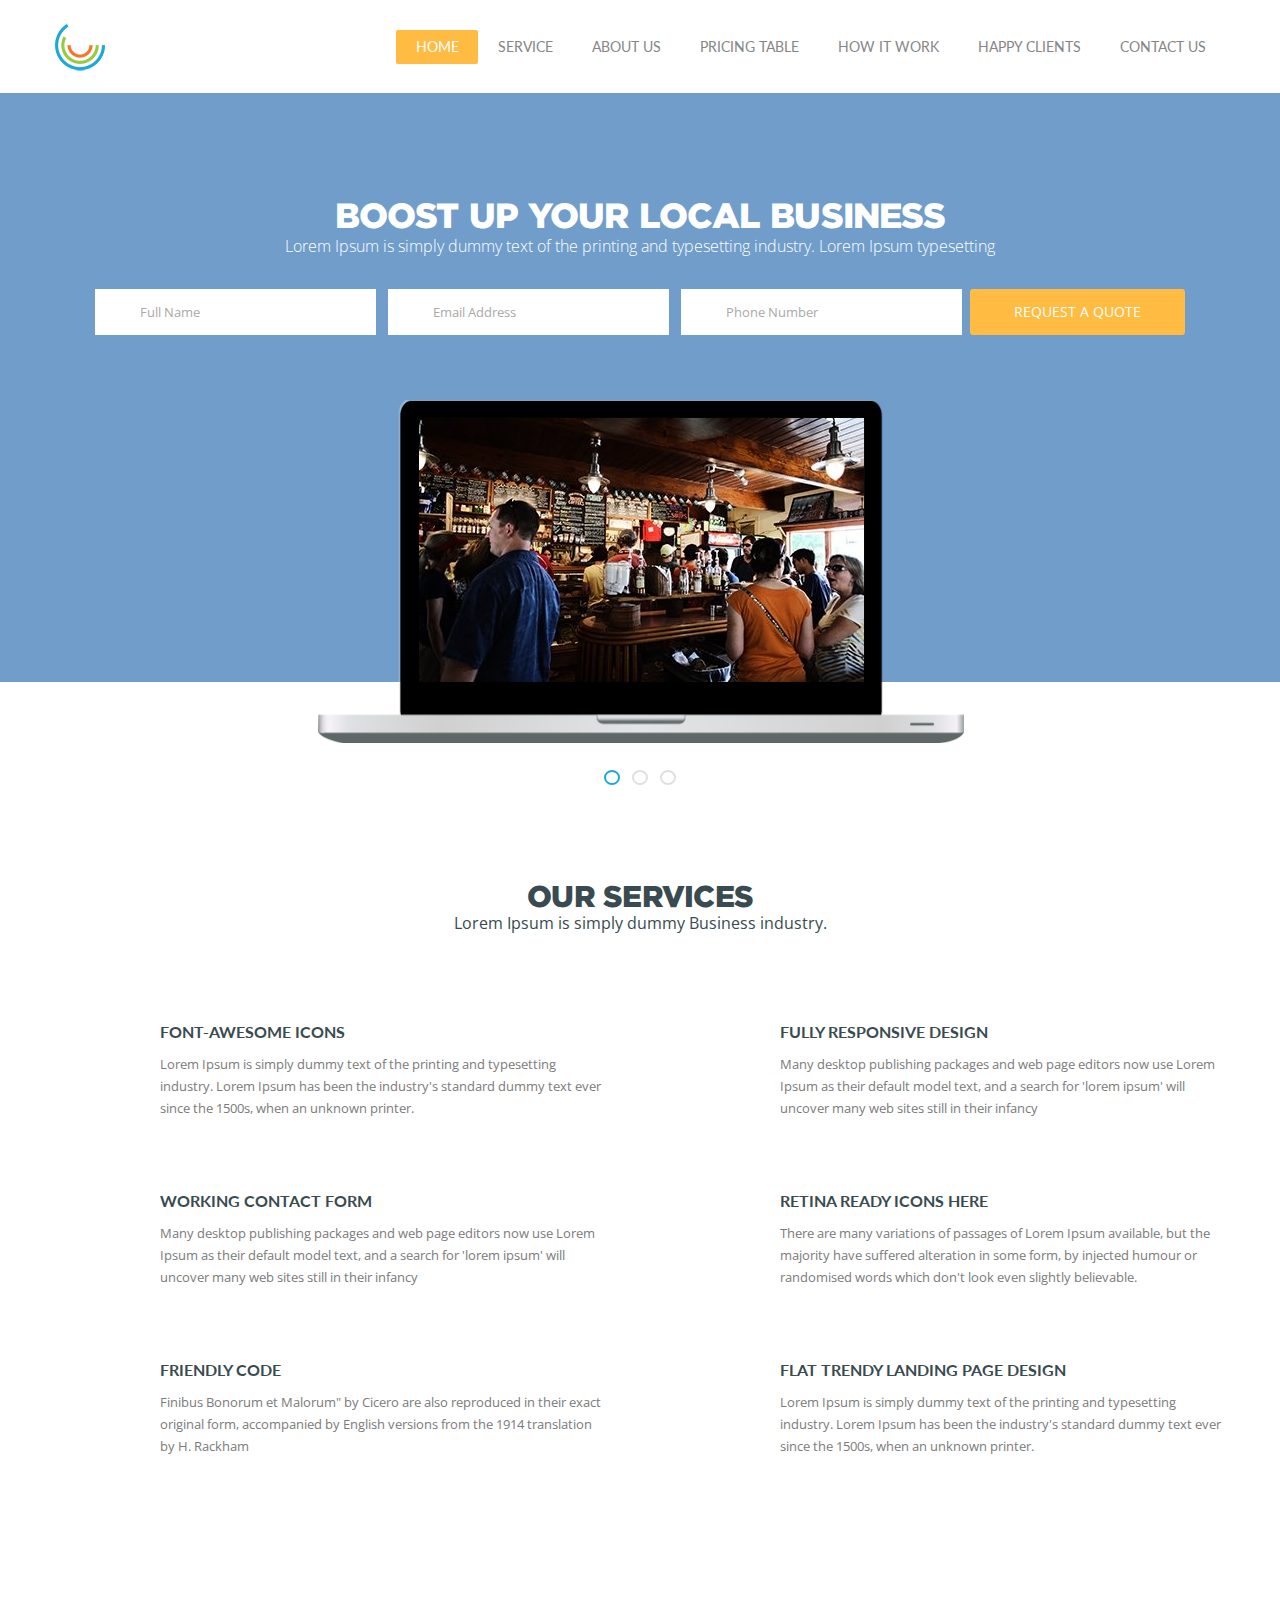
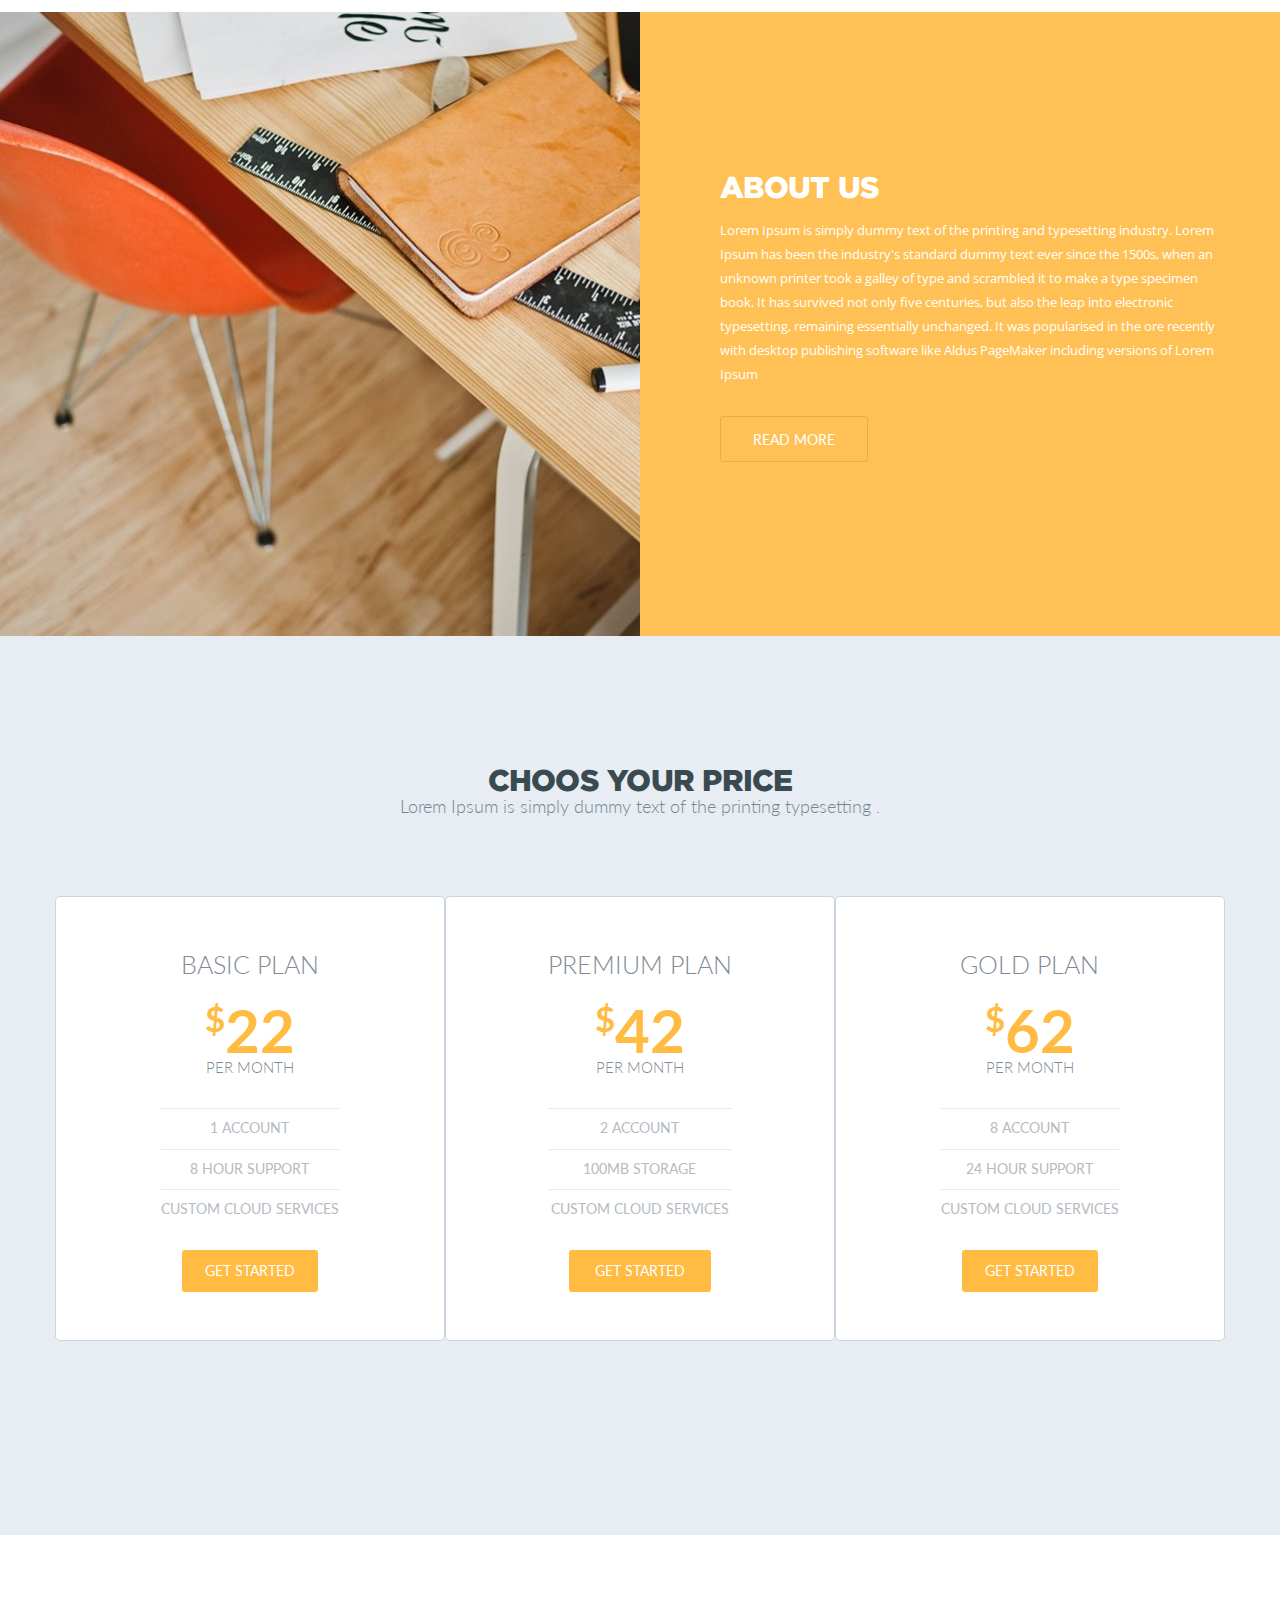
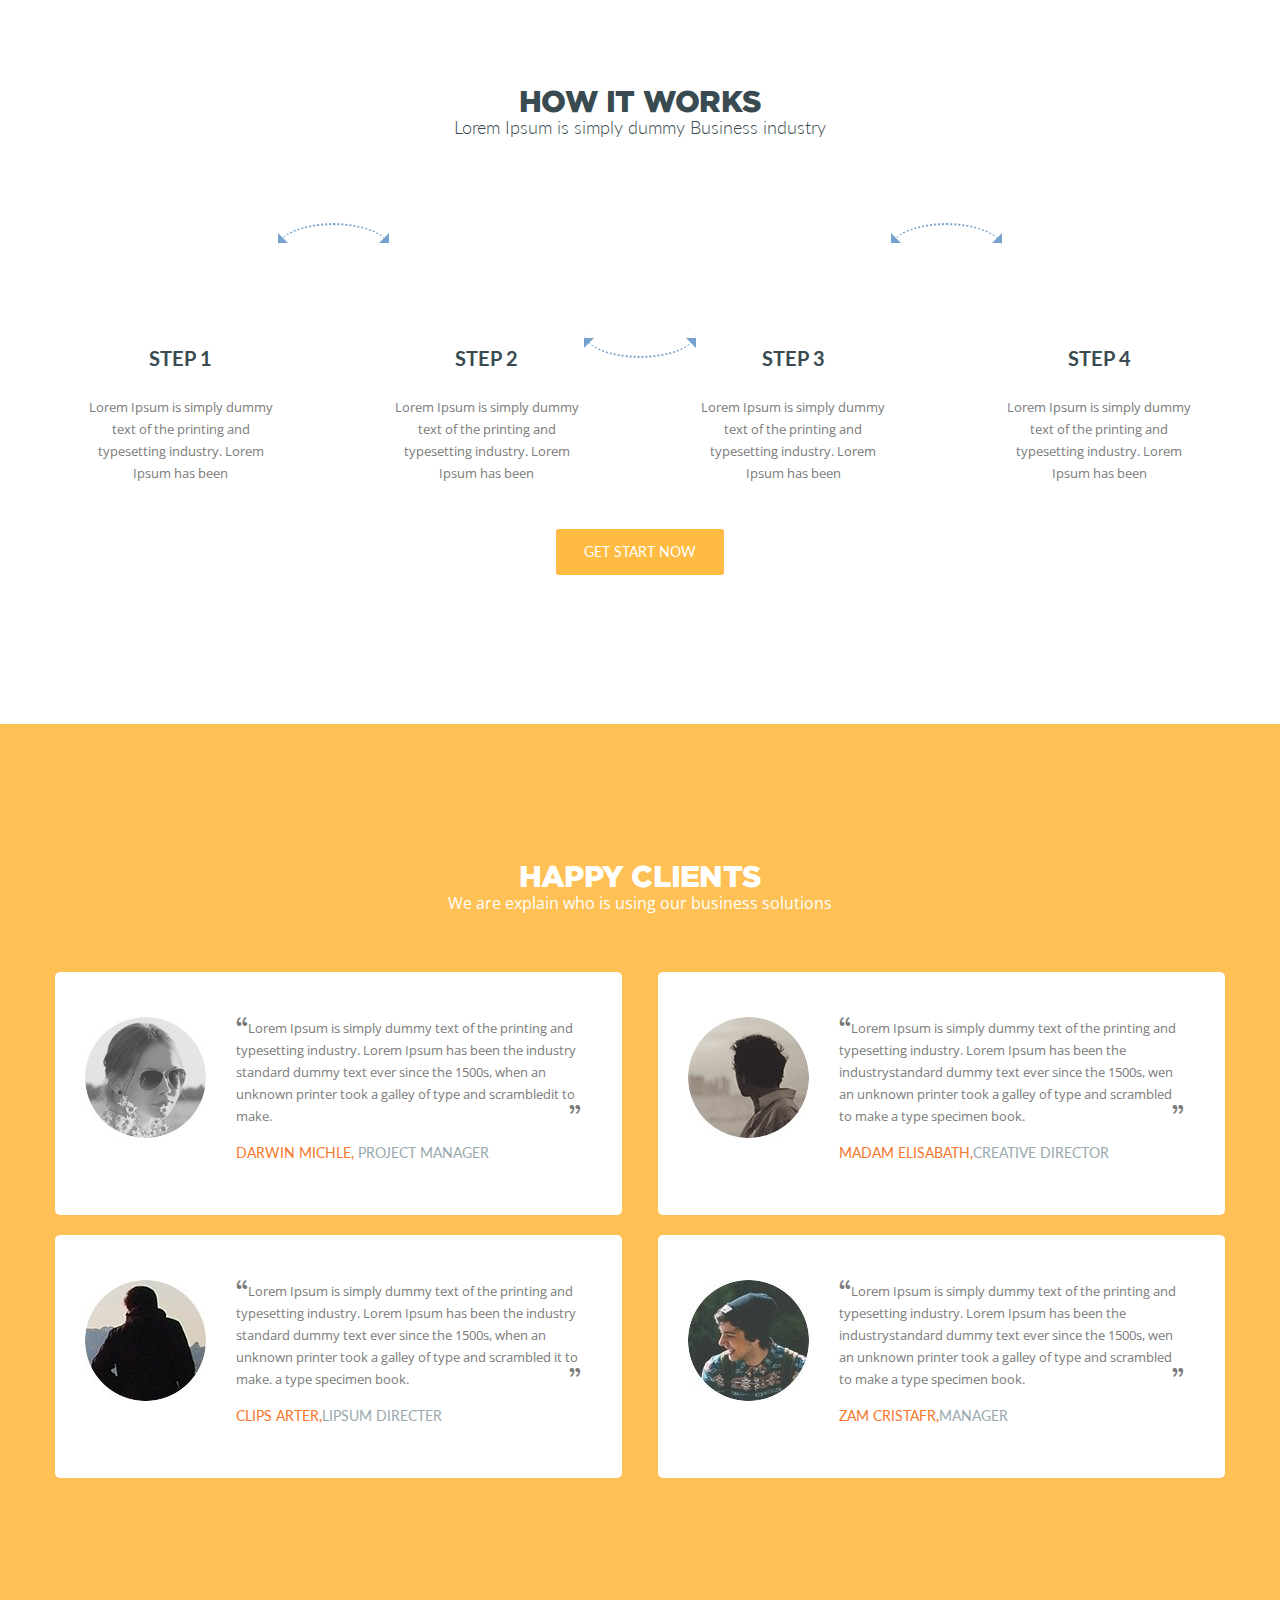
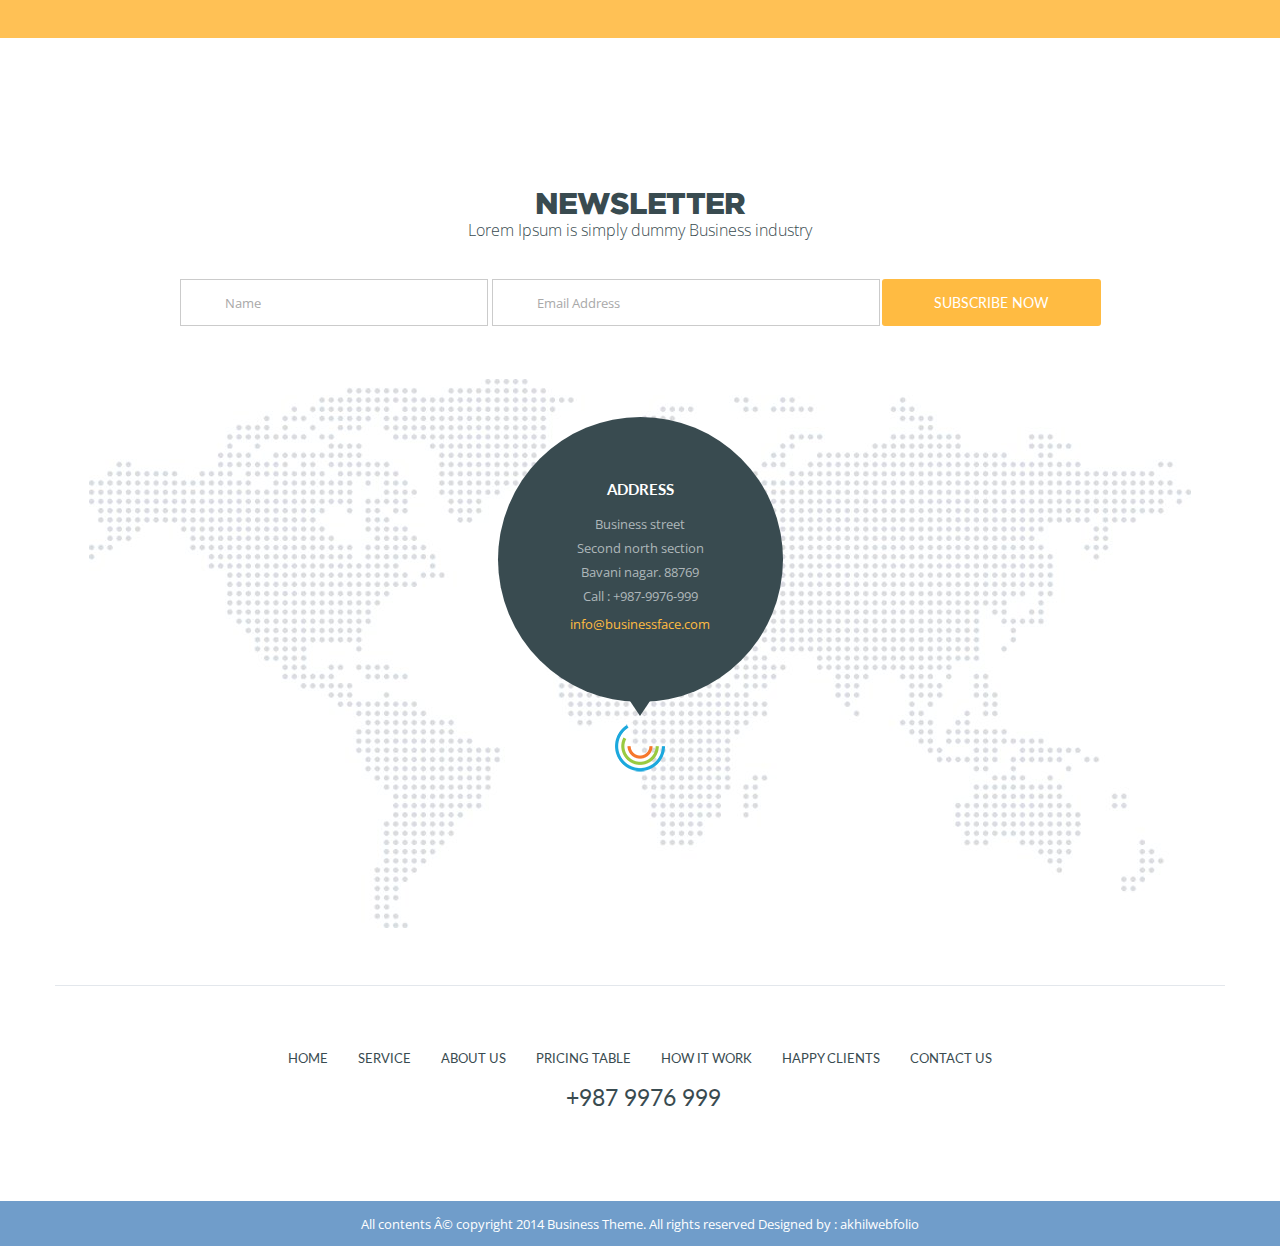
<file: index.html>
<!DOCTYPE html>
<html lang="en">
	<head>
		<title>Business Theme</title>
		<link rel="stylesheet" href="css/style.css">
		<link rel="stylesheet" href="https://use.fontawesome.com/releases/v5.15.3/css/all.css" integrity="sha384-SZXxX4whJ79/gErwcOYf+zWLeJdY/qpuqC4cAa9rOGUstPomtqpuNWT9wdPEn2fk" crossorigin="anonymous">
		<meta http equiv = "Content-type" content="text/html; charset=UTF-8"/>
		<meta name="viewport" content="width=device-width, initial-scale=1, shrink-to-fit=no">
	</head>
	<body>
		<div class="wrapper">
			<main class="page">
<header class="header">
	<div class="container">
		<div class="header__body">
			<div class="header__column">
				<a class="header__logo"><img src="img/icons/logo.png" alt=""></a>
			</div>
			<div class="header__column menu-header">
				<!-- preparation for a burger -->
				<div class="menu-header__burger header__burger"> 
					<span></span>
					<span></span>
					<span></span> 
				</div>
				<nav class="menu-header__menu">
					<ul class="menu-header__list">
						<li><a href="#" class="menu-header__link">Home</a></li>
						<li><a href="#" class="menu-header__link">Service</a></li>
						<li><a href="#" class="menu-header__link">About us</a></li>
						<li><a href="#" class="menu-header__link">Pricing Table</a></li>
						<li><a href="#" class="menu-header__link">How it work</a></li>
						<li><a href="#" class="menu-header__link">Happy Clients</a></li>
						<li><a href="#" class="menu-header__link">Contact Us</a></li>
					</ul>
				</nav>
				<div class="menu-header__background"></div>
			</div>
		</div>
	</div>
</header>				<div class="main-screen">
					<div class="container">
						<div class="main-screen__body">
							<div class="main-screen__title">
								<h1>
									<span>Boost up your Local business</span><br>Lorem Ipsum is simply dummy text of the printing and typesetting industry. Lorem Ipsum typesetting
								</h1>
							</div>
							<div class="main-screen__content">
								<form action="#" method="post">
									<div class="main-screen__inputs">
											<label class="main-screen__label">
												<i class="fas fa-user"></i>
												<input class="main-screen__input" type="text" name="name" value="" placeholder="Full Name">
											</label>
											<label class="main-screen__label">
												<i class="fas fa-envelope"></i>
												<input class="main-screen__input" type="text" name="email" value="" placeholder="Email Address">
											</label>
											<label class="main-screen__label">
												<i class="fas fa-phone-alt"></i>
												<input class="main-screen__input" type="tel" name="phone" value="" placeholder="Phone Number">
											</label>
									</div>
									<button type="submit" class="main-screen__btn btn">Request a quote</button>
								</form>
							</div>
							<div class="main-screen__laptop">
								<div class="main-screen__slider slider-main-screen">
									<div class="slider-main-screen__bg Sibg"><img data-lazy="img/main-screen__slides/01.jpg" alt=""></div>
									<div class="slider-main-screen__bg Sibg"><img data-lazy="img/main-screen__slides/02.jpg" alt=""></div>
									<div class="slider-main-screen__bg Sibg"><img data-lazy="img/main-screen__slides/03.jpg" alt=""></div>
								</div>
							</div>
							<div class="slider__circles"></div>
						</div>
					</div>	
				</div>
				<div class="content">
					<div class="services">
						<div class="container">
							<div class="services__header">
								<h2 class="services__title title">Our Services<br><span>Lorem Ipsum is simply dummy Business industry.</span></h2>
							</div>
							<div class="services__columns">
								<div class="services__column">
									<div class="item-services">
										<div class="item-services__icon">
											<i class="far fa-clock"></i>
										</div>
										<div class="item-services__body">
											<div class="item-services__title">Font-Awesome Icons</div>
											<div class="item-services__text">
												Lorem Ipsum is simply dummy text of the printing and typesetting industry. Lorem Ipsum has been the industry's standard dummy text ever since the 1500s, when an unknown printer.
											</div>
										</div>
									</div>
								</div>
								<div class="services__column">
									<div class="item-services">
										<div class="item-services__icon">
											<i class="fas fa-cog"></i>
										</div>
										<div class="item-services__body">
											<div class="item-services__title">Fully Responsive Design</div>
											<div class="item-services__text">
												Many desktop publishing packages and web page editors now use Lorem Ipsum as their default model text, and a search for 'lorem ipsum' will uncover many web sites still in their infancy
											</div>
										</div>
									</div>
								</div>
								<div class="services__column">
									<div class="item-services">
										<div class="item-services__icon">
											<i class="fas fa-graduation-cap"></i>
										</div>
										<div class="item-services__body">
											<div class="item-services__title">Working Contact form</div>
											<div class="item-services__text">
												Many desktop publishing packages and web page editors now use Lorem Ipsum as their default model text, and a search for 'lorem ipsum' will uncover many web sites still in their infancy
											</div>
										</div>
									</div>
								</div>
								<div class="services__column">
									<div class="item-services">
										<div class="item-services__icon">
											<i class="fas fa-rocket"></i>
										</div>
										<div class="item-services__body">
											<div class="item-services__title">Retina Ready icons here</div>
											<div class="item-services__text">
												There are many variations of passages of Lorem Ipsum available, but the majority have suffered alteration in some form, by injected humour or randomised words which don't look even slightly believable. 
											</div>
										</div>
									</div>
								</div>
								<div class="services__column">
									<div class="item-services">
										<div class="item-services__icon">
											<i class="fab fa-renren"></i>
										</div>
										<div class="item-services__body">
											<div class="item-services__title">Friendly Code</div>
											<div class="item-services__text">
												Finibus Bonorum et Malorum" by Cicero are also reproduced in their exact original form, accompanied by English versions from the 1914 translation by H. Rackham
											</div>
										</div>
									</div>
								</div>
								<div class="services__column">
									<div class="item-services">
										<div class="item-services__icon">
											<i class="fas fa-dollar-sign"></i>
										</div>
										<div class="item-services__body">
											<div class="item-services__title">Flat trendy landing page Design</div>
											<div class="item-services__text">
												Lorem Ipsum is simply dummy text of the printing and typesetting industry. Lorem Ipsum has been the industry's standard dummy text ever since the 1500s, when an unknown printer.
											</div>
										</div>
									</div>
								</div>
							</div>
						</div>
					</div>
					<div class="about">
						<div class="about__columns">
							<div class="about__column about__column_first">
								<div class="about__img ibg"><img src="img/about_01.jpg" alt=""></div>
							</div>
							<div class="about__column">
								<div class="about__body">
									<div class="about__body-content">
										<h2 class="about__title title">ABout us</h2>
										<div class="about__text">
											Lorem Ipsum is simply dummy text of the printing and typesetting industry. Lorem Ipsum has been the industry's standard dummy text ever since the 1500s, when an unknown printer took a galley of type and scrambled it to make a type specimen book. It has survived not only five centuries, but also the leap into electronic typesetting, remaining essentially unchanged. It was popularised in the ore recently with desktop publishing software like Aldus PageMaker including versions of Lorem Ipsum
										</div>
										<a href="#" class="about__btn btn">Read more</a>
									</div>
								</div>
							</div>
						</div>
					</div>
					<div class="price">
						<div class="container">
							<div class="price__header">
								<h2 class="price__title title">Choos your price<br><span>Lorem Ipsum is simply dummy text of the printing typesetting .</span></h2>
							</div>
							<div class="price__cards">
								<div class="price__card">
									<div class="item-price">
										<div class="item-price__title">Basic plan</div>
										<div class="item-price__price"><span><sup>$</sup>22</span><br>per month</div>
										<div class="item-price__info">
											<div class="item-price__text">1 Account</div>
											<div class="item-price__text">8 hour support</div>
											<div class="item-price__text">Custom Cloud Services</div>
										</div>
										<a href="#" class="item-price__btn btn">Get Started</a>
									</div>
								</div>
								<div class="price__card">
									<div class="item-price">
										<div class="item-price__title">Premium plan</div>
										<div class="item-price__price" ><span><sup>$</sup>42</span><br>per month</div>
										<div class="item-price__info">
											<div class="item-price__text">2 Account</div>
											<div class="item-price__text">100MB Storage</div>
											<div class="item-price__text">Custom Cloud Services</div>
										</div>
										<a href="#"class="item-price__btn btn">Get Started</a>
									</div>
								</div>
								<div class="price__card">
									<div class="item-price">
										<div class="item-price__title">Gold plan</div>
										<div class="item-price__price"><span><sup>$</sup>62</span><br>per month</div>
										<div class="item-price__info">
											<div class="item-price__text">8 Account</div>
											<div class="item-price__text">24 hour support</div>
											<div class="item-price__text">Custom Cloud Services</div>
										</div>
										<a href="#" class="item-price__btn btn">Get Started</a>
									</div>
								</div>
							</div>
						</div>
					</div>
					<div class="how">
						<div class="container">
							<div class="how__content">
								<div class="how__header">
									<h2 class="how__title title">How it works<br><span>Lorem Ipsum is simply dummy Business industry</span></h2>
								</div>
								<div class="how__columns">
									<div class="how__column">
										<div class="item-how">
											<div class="item-how__icon"><i class="fas fa-headphones"></i></div>
											<div class="item-how__title">Step 1</div>
											<div class="item-how__text">
												Lorem Ipsum is simply dummy text of the printing and typesetting industry. Lorem Ipsum has been
											</div>
										</div>
									</div>
									<div class="how__arrowup"></div>
									<div class="how__column">
										<div class="item-how">
											<div class="item-how__icon"><i class="fas fa-unlock"></i></div>
											<div class="item-how__title">Step 2</div>
											<div class="item-how__text">
												Lorem Ipsum is simply dummy text of the printing and typesetting industry. Lorem Ipsum has been
											</div>
										</div>
									</div>
									<div class="how__arrowdown"></div>
									<div class="how__column">
										<div class="item-how">
											<div class="item-how__icon"><i class="fas fa-cloud-upload-alt"></i></div>
											<div class="item-how__title">Step 3</div>
											<div class="item-how__text">
												Lorem Ipsum is simply dummy text of the printing and typesetting industry. Lorem Ipsum has been
											</div>
										</div>
									</div>
									<div class="how__arrowup"></div>
									<div class="how__column">
										<div class="item-how">
											<div class="item-how__icon"><i class="far fa-thumbs-up"></i></div>
											<div class="item-how__title">Step 4</div>
											<div class="item-how__text">
												Lorem Ipsum is simply dummy text of the printing and typesetting industry. Lorem Ipsum has been
											</div>
										</div>
									</div>
								</div>
								<div class="how__footer">
									<a href="#" class="how__btn btn">Get start Now</a>
								</div>
							</div>
						</div>
					</div>
					<div class="clients">
						<div class="container">
							<div class="clients__header">
								<div class="clients__title title">Happy Clients<br><span>We are explain who is using our business solutions</span></div>
							</div>
							<div class="clients__columns">
								<div class="clients__column">
									<div class="item-clients">
										<div class="item-clients__photoblock">
											<div class="item-clients__photo ibg">
												<img src="img/clients__01.jpg" alt="">
											</div>
										</div>
										<div class="item-clients__body">
											<div class="item-clients__text">
												<q lang="en">Lorem Ipsum is simply dummy text of the printing and typesetting industry. Lorem Ipsum has been the industry standard dummy text ever since the 1500s, when an unknown printer took a galley of type and scrambledit to make.
												</q>
											</div>
											<div class="item-clients__client">Darwin Michle, <span>Project manager</span></div>
										</div>
									</div>
								</div>
								<div class="clients__column">
									<div class="item-clients">
										<div class="item-clients__photoblock">
											<div class="item-clients__photo ibg">
												<img src="img/clients__02.jpg" alt="">
											</div>
										</div>
										<div class="item-clients__body">
											<div class="item-clients__text">
												<q lang="en">Lorem Ipsum is simply dummy text of the printing and typesetting industry. Lorem Ipsum has been the industrystandard dummy text ever since the 1500s, wen an unknown printer took a galley of type and scrambled to make a type specimen book.
												</q>
											</div>
											<div class="item-clients__client">Madam Elisabath,<span>Creative Director</span></div>
										</div>
									</div>
								</div>
								<div class="clients__column">
									<div class="item-clients">
										<div class="item-clients__photoblock">
											<div class="item-clients__photo ibg">
												<img src="img/clients__03.jpg" alt="">
											</div>
										</div>
										<div class="item-clients__body">
											<div class="item-clients__text">
												<q lang="en">Lorem Ipsum is simply dummy text of the printing and typesetting industry. Lorem Ipsum has been the industry standard dummy text ever since the 1500s, when an unknown printer took a galley of type and scrambled it to make. a type specimen book.
												</q>
											</div>
											<div class="item-clients__client">Clips arter,<span>Lipsum directer</span></div>
										</div>
									</div>
								</div>
								<div class="clients__column">
									<div class="item-clients">
										<div class="item-clients__photoblock">
											<div class="item-clients__photo ibg">
												<img src="img/clients__04.jpg" alt="">
											</div>
										</div>
										<div class="item-clients__body">
											<div class="item-clients__text">
												<q lang="en">Lorem Ipsum is simply dummy text of the printing and typesetting industry. Lorem Ipsum has been the industrystandard dummy text ever since the 1500s, wen an unknown printer took a galley of type and scrambled to make a type specimen book.
												</q>
											</div>
											<div class="item-clients__client">zam cristafr,<span>manager</span></div>
										</div>
									</div>
								</div>
							</div>
						</div>
					</div>
					<div class="news">
						<div class="container">
							<div class="news__content">
								<div class="news__header">
									<div class="header-content">
										<div class="header-content__title title">newsletter<br><span>Lorem Ipsum is simply dummy Business industry</span></div>
										<div class="header-content__body">
											<form action="#" method="post">
												<div class="header-content__inputs">
													<label class="header-content__label">
														<i class="fas fa-user"></i>
														<input class="header-content__input header-content__input_first" type="text" name="name" value="" placeholder="Name">
													</label>
													<label class="header-content__label">
														<i class="fas fa-envelope"></i>
														<input class="header-content__input header-content__input_second" type="text" name="email" value="" placeholder="Email Address">
													</label>
												</div>
												<button class="header-content__btn btn">Subscribe now</button>
											</form>
										</div>
									</div>
								</div>
								<div class="news__body">
									<div class="news__bg ibg">
										<img src="img/news__01.jpg" alt="">
									</div>
									<div class="news__circle">
										<div class="news-address">
											<div class="news-address__title">Address</div>
											<div class="news-address__text">Business street Second north section Bavani nagar. 88769
												<a href="tel:+987-9976-999">Call : +987-9976-999</a>
											</div>
										</div>
										<a href="mailto:info@businessface.com" class="news__email">info@businessface.com</a>
									</div>
									<a class="news__logo"><img src="img/icons/logo.png" alt=""></a>
								</div>
							</div>
						</div>
					</div>
				</div>
			</main>
<footer class="footer">
	<div class="container">
		<div class="footer__body">
			<nav class="menu-footer__menu">
				<ul class="menu-footer__list">
					<li><a href="#" class="menu-footer__link">Home</a></li>
					<li><a href="#" class="menu-footer__link">Service</a></li>
					<li><a href="#" class="menu-footer__link">About us</a></li>
					<li><a href="#" class="menu-footer__link">Pricing Table</a></li>
					<li><a href="#" class="menu-footer__link">How it work</a></li>
					<li><a href="#" class="menu-footer__link">Happy Clients</a></li>
					<li><a href="#" class="menu-footer__link">Contact Us</a></li>
				</ul>
			</nav>
			<div class="footer__tel">
				<i class="fas fa-phone-alt"></i>
				<a href="tel:+987 9976 999">+987 9976 999</a>
			</div>
			<ul class="footer__social">
				<a href="http://twitter.com" target="_blank"><i class="fab fa-twitter"></i></a>
				<a href="https://facebook.com" target="_blank"><i class="fab fa-facebook-f"></i></a>
				<a href="https://accounts.google.com/ServiceLogin/signinchooser?passive=1209600&osid=1&continue=https%3A%2F%2Fplus.google.com%2F&followup=https%3A%2F%2Fplus.google.com%2F&flowName=GlifWebSignIn&flowEntry=ServiceLogin" target="_blank"><i class="fab fa-google-plus-g"></i></a>
				<a href="https://linkedin.com" target="_blank"><i class="fab fa-linkedin-in"></i></a>
			</ul>
		</div>
	</div>
	<div class="footer__copy">
		<div class="container">
			<a href="https://dribbble.com/akhilwebfolio" target="_blank" class="footer__text">All contents © copyright 2014 Business Theme. All rights reserved Designed by : akhilwebfolio</a>
		</div>
	</div>
</footer>
		</div>
		<script src="https://code.jquery.com/jquery-3.6.0.min.js"></script>
		<script src="js/main.js"></script>
	</body>
</html>
</file>
<file: css/style.css>
@charset "UTF-8";
/*Обнуление*/
@import url("https://fonts.googleapis.com/css2?family=Lato:wght@300;400;700&display=swap");
@import url("https://fonts.googleapis.com/css2?family=Open+Sans:wght@300;400&display=swap");
* {
  padding: 0;
  margin: 0;
  border: 0;
}

*, *:before, *:after {
  -webkit-box-sizing: border-box;
  box-sizing: border-box;
}

:focus, :active {
  outline: none;
}

a:focus, a:active {
  outline: none;
}

nav, footer, header, aside {
  display: block;
}

html, body {
  height: 100%;
  width: 100%;
  font-size: 100%;
  line-height: 1;
  font-size: 14px;
  -ms-text-size-adjust: 100%;
  -moz-text-size-adjust: 100%;
  -webkit-text-size-adjust: 100%;
}

input, button, textarea {
  font-family: inherit;
}

input::-ms-clear {
  display: none;
}

button {
  cursor: pointer;
}

button::-moz-focus-inner {
  padding: 0;
  border: 0;
}

a, a:visited {
  text-decoration: none;
}

a:hover {
  text-decoration: none;
}

ul li {
  list-style: none;
}

img {
  vertical-align: top;
}

h1, h2, h3, h4, h5, h6 {
  font-size: inherit;
  font-weight: inherit;
}

/*--------------------*/
.ibg {
  background-position: center;
  background-size: cover;
  background-repeat: no-repeat;
  position: relative;
}

.ibg img {
  width: 0;
  height: 0;
  position: absolute;
  top: 0;
  left: 0;
  opacity: 0;
  visibility: hidden;
}

.Sibg {
  background-position: center;
  background-size: cover;
  background-repeat: no-repeat;
  position: relative;
}

.Sibg img {
  width: 0;
  height: 0;
  position: absolute;
  top: 0;
  left: 0;
  opacity: 0;
  visibility: hidden;
}

@media (max-width: 767.98px) {
  .header {
    height: 63px;
    position: fixed;
    z-index: 100;
    width: 100%;
    display: -webkit-box;
    display: -ms-flexbox;
    display: flex;
    -webkit-box-align: center;
        -ms-flex-align: center;
            align-items: center;
    background-color: #fff;
  }
}
.header__body {
  display: -webkit-box;
  display: -ms-flexbox;
  display: flex;
  -webkit-box-pack: justify;
      -ms-flex-pack: justify;
          justify-content: space-between;
  -webkit-box-align: center;
      -ms-flex-align: center;
          align-items: center;
  height: 93px;
}
.header__logo {
  display: inline-block;
  width: 50px;
}
.header__logo img {
  max-width: 100%;
}
@media (max-width: 992.98px) {
  .header__logo {
    width: 40px;
  }
}
@media (max-width: 767.98px) {
  .header__logo {
    width: 50px;
  }
}
.menu-header__burger {
  width: 30px;
  height: 18px;
  cursor: pointer;
  display: none;
  position: absolute;
  top: 25px;
  right: 50px;
  z-index: 4;
}
.menu-header__burger span {
  -webkit-transition: all 0.3s ease 0s;
  transition: all 0.3s ease 0s;
  top: 8px;
  left: 0px;
  position: absolute;
  width: 100%;
  height: 2px;
  background-color: #000;
}
.menu-header__burger span:first-child {
  top: 0px;
}
.menu-header__burger span:last-child {
  top: auto;
  bottom: 0px;
}
.menu-header__burger.active span {
  -webkit-transform: scale(0);
          transform: scale(0);
}
.menu-header__burger.active span:first-child {
  -webkit-transform: rotate(-45deg);
          transform: rotate(-45deg);
  top: 8px;
}
.menu-header__burger.active span:last-child {
  -webkit-transform: rotate(45deg);
          transform: rotate(45deg);
  bottom: 8px;
}
@media (max-width: 767.98px) {
  .menu-header__burger {
    display: block;
  }
}
@media (max-width: 767.98px) {
  .menu-header__background.active {
    display: block;
    position: fixed;
    left: 0;
    top: 62px;
    width: 100vw;
    height: 100vh;
    background-color: #4F4F4F;
    z-index: 1;
    opacity: 0.5;
  }
}
@media (max-width: 767.98px) {
  .menu-header__menu {
    position: fixed;
    width: 220px;
    height: 100%;
    top: 62px;
    left: -110%;
    background-color: #696969;
    z-index: 5;
    padding: 10px 10px 0 15px;
    overflow: auto;
  }
}
.menu-header__menu.active {
  left: 0;
  -webkit-transition: all 0.4s ease 0s;
  transition: all 0.4s ease 0s;
}
.menu-header__list {
  display: -webkit-box;
  display: -ms-flexbox;
  display: flex;
  -webkit-box-align: center;
      -ms-flex-align: center;
          align-items: center;
}
@media (max-width: 767.98px) {
  .menu-header__list {
    display: block;
  }
}
.menu-header__link {
  font-family: "Lato";
  font-size: 13.5px;
  line-height: 1.2;
  text-transform: uppercase;
  color: #868686;
  padding: 0 19.5px;
  display: inline-block;
  height: 34px;
  line-height: 34px;
  -webkit-transition: background-color 0.5s ease 0s, color 0.5s ease 0s;
  transition: background-color 0.5s ease 0s, color 0.5s ease 0s;
}
@media (max-width: 992.98px) {
  .menu-header__link {
    padding: 0 10px;
    font-size: 12.5px;
  }
}
.menu-header__link_active {
  display: inline-block;
  color: #fff;
  height: 34px;
  line-height: 34px;
  border-radius: 2px;
  background-color: #ffbb42;
}
.menu-header__link:hover {
  color: #fff;
  height: 34px;
  line-height: 34px;
  border-radius: 2px;
  background-color: #ffbb42;
}
@media (max-width: 767.98px) {
  .menu-header__link {
    font-size: 15.5px;
    color: #fff;
    margin-bottom: 10px;
  }
}

.slider-main-screen {
  position: absolute;
  overflow: hidden;
  top: 18px;
  left: 102px;
  width: 445px;
  height: 264px;
  /* Slider */
  /* Слайдер */
  /* Bounding wrapper */
  /* Ограничивающая оболочка */
  /* Slides tape */
  /* Лента слайдов */
  /* Slide */
  /* Слайд */
  /* Arrow */
  /* Стрелка */
}
.slider-main-screen .slick-slider {
  /* Launching the slider */
  /* Запуск слайдера */
  /* Slider with dots */
  /* Слайдер с точками */
}
.slider-main-screen .slick-list {
  overflow: hidden;
}
.slider-main-screen .slick-track {
  display: -webkit-box;
  display: -ms-flexbox;
  display: flex;
  position: absolute;
  width: 100%;
  height: 100%;
  top: 0;
  left: 0;
}
.slider-main-screen .slick-slide {
  /* Active slide (shown) */
  /* Слайд активный (показывается) */
  /* Current slide */
  /* Текущий слайд  */
  /* Center slide */
  /* Слайд по центру */
  /* Cloned slide */
  /* Клонированный слайд */
}
.slider-main-screen .slick-arrow {
  /* Left Arrow */
  /* Стрелка влево */
  /* Right Arrow */
  /* Стрелка вправо */
}
/* Dots (bulits) */
/* Точки (булиты) */
.slick-dots {
  position: relative;
  z-index: 999;
  display: -webkit-box;
  display: -ms-flexbox;
  display: flex;
  -webkit-box-pack: center;
      -ms-flex-pack: center;
          justify-content: center;
}
.slick-dots li {
  list-style: none;
  margin: 0 6px 0 0;
  /* Active dot */
  /* Активная точка */
  /* Dot element */
  /* Элемент точки */
}
.slick-dots li:last-child {
  margin: 0;
}
.slick-dots li.slick-active button {
  border: 2px solid #1ca8dd;
}
.slick-dots li button {
  font-size: 0;
  width: 16px;
  height: 15px;
  border-radius: 50%;
  margin: 0 3px;
  background-color: rgba(0, 0, 0, 0);
  border: 2px solid #dedfe0;
}

.footer__body {
  display: -webkit-box;
  display: -ms-flexbox;
  display: flex;
  -webkit-box-align: center;
      -ms-flex-align: center;
          align-items: center;
  -webkit-box-orient: vertical;
  -webkit-box-direction: normal;
      -ms-flex-direction: column;
          flex-direction: column;
  padding: 55px 0 53px 0;
  border-top: 1px solid #e3e7ec;
}
.footer__tel {
  margin: 0 0 20px 0;
}
.footer__tel a {
  font-size: 22.6px;
  color: #394b50;
}
@media (max-width: 767.98px) {
  .footer__tel a {
    font-size: 19px;
  }
}
.footer__tel i {
  font-size: 20.2px;
  color: #394b50;
  margin: 0 7px 0 0;
}
.footer__social i {
  font-size: 18.4px;
  color: #709dca;
  margin: 0 7px 0 0;
}
.footer__social i:hover {
  color: #ffc155;
}
.footer__copy {
  background-color: #709dca;
  text-align: center;
}
.footer__text {
  display: block;
  padding: 17px 0 15px 0;
  font-family: "Open Sans";
  font-size: 13px;
  color: #ffffff;
}
@media (max-width: 767.98px) {
  .footer__text {
    line-height: 20px;
  }
}

.menu-footer__menu {
  margin: 0 0 12px 0;
}
.menu-footer__list {
  display: -webkit-box;
  display: -ms-flexbox;
  display: flex;
}
@media (max-width: 767.98px) {
  .menu-footer__list li {
    display: -webkit-box;
    display: -ms-flexbox;
    display: flex;
    -webkit-box-flex: 0;
        -ms-flex: 0 0 33.333%;
            flex: 0 0 33.333%;
    -webkit-box-pack: center;
        -ms-flex-pack: center;
            justify-content: center;
  }
}
@media (max-width: 479.98px) {
  .menu-footer__list li {
    -webkit-box-flex: 0;
        -ms-flex: 0 0 34%;
            flex: 0 0 34%;
  }
}
@media (max-width: 396.98px) {
  .menu-footer__list li {
    -webkit-box-flex: 0;
        -ms-flex: 0 0 50%;
            flex: 0 0 50%;
  }
}
@media (max-width: 767.98px) {
  .menu-footer__list {
    -ms-flex-wrap: wrap;
        flex-wrap: wrap;
    -webkit-box-pack: center;
        -ms-flex-pack: center;
            justify-content: center;
  }
}
.menu-footer__link {
  display: inline-block;
  font-size: 13px;
  text-transform: uppercase;
  color: #394b50;
  padding: 0 15px;
  -webkit-transition: background-color 0.5s ease 0s, color 0.5s ease 0s;
  transition: background-color 0.5s ease 0s, color 0.5s ease 0s;
  height: 34px;
  line-height: 34px;
}
.menu-footer__link:hover {
  color: #fff;
  height: 34px;
  line-height: 34px;
  border-radius: 2px;
  background-color: #ffbb42;
}

@font-face {
  font-family: "Gotham";
  src: url("../fonts/Gotham-Black.eot");
  src: local("☺"), url("../fonts/Gotham-Black.woff") format("woff"), url("../fonts/Gotham-Black.ttf") format("truetype"), url("../fonts/Gotham-Black.svg") format("svg");
  font-weight: 900;
  font-style: normal;
}
@font-face {
  font-family: "Gotham";
  src: url("../fonts/Gotham-Bold.eot");
  src: local("☺"), url("../fonts/Gotham-Bold.woff") format("woff"), url("../fonts/Gotham-Bold.ttf") format("truetype"), url("../fonts/Gotham-Bold.svg") format("svg");
  font-weight: 700;
  font-style: normal;
}
@font-face {
  font-family: "Brandon Grotesque";
  src: url("../fonts/brandon_bld.eot");
  src: local("☺"), url("../fonts/brandon_bld.woff") format("woff"), url("../fonts/brandon_bld.ttf") format("truetype"), url("../fonts/brandon_bld.svg") format("svg");
  font-weight: 700;
  font-style: normal;
}
.container {
  max-width: 1170px;
  margin: 0 auto;
  width: 100%;
}
@media (max-width: 1182px) {
  .container {
    max-width: 970px;
  }
}
@media (max-width: 992.98px) {
  .container {
    max-width: 750px;
  }
}
@media (max-width: 767.98px) {
  .container {
    max-width: 540px;
    padding: 0 10px;
  }
}
@media (max-width: 575.98px) {
  .container {
    width: 100%;
    padding: 0 10px;
  }
}

body {
  font-family: "Lato";
}

.wrapper {
  min-height: 100%;
  display: -webkit-box;
  display: -ms-flexbox;
  display: flex;
  -webkit-box-orient: vertical;
  -webkit-box-direction: normal;
      -ms-flex-direction: column;
          flex-direction: column;
}

.page {
  -webkit-box-flex: 1;
      -ms-flex: 1 1 auto;
          flex: 1 1 auto;
}

.btn {
  display: inline-block;
  font-family: "Lato";
  font-size: 14px;
  text-transform: uppercase;
  color: #ffffff;
  height: 42px;
  line-height: 42px;
  background-color: #ffbb42;
  padding: 0 21px;
  border-radius: 3px;
}

.title {
  text-align: center;
  font-family: Gotham;
  font-size: 30px;
  line-height: 22px;
  font-weight: 900;
  text-transform: uppercase;
  letter-spacing: -0.025em;
  color: #394b50;
}
.title span {
  font-family: "Open Sans";
  font-size: 16px;
  font-weight: 400;
  text-transform: none;
  letter-spacing: normal;
}
@media (max-width: 767.98px) {
  .title {
    font-size: 23px;
  }
}

.main-screen {
  background-color: #709dca;
  display: -webkit-box;
  display: -ms-flexbox;
  display: flex;
  height: 589px;
}
@media (max-width: 767.98px) {
  .main-screen {
    margin: 63px 0 0 0;
  }
}
.main-screen__body {
  text-align: center;
  -webkit-box-align: center;
      -ms-flex-align: center;
          align-items: center;
  display: -webkit-box;
  display: -ms-flexbox;
  display: flex;
  -webkit-box-orient: vertical;
  -webkit-box-direction: normal;
      -ms-flex-direction: column;
          flex-direction: column;
  margin: 100px 39px 0 39px;
}
@media (max-width: 767.98px) {
  .main-screen__body {
    margin: 100px 0 0 0;
  }
}
@media (max-width: 575.98px) {
  .main-screen__body {
    margin: 50px 39px 0 39px;
  }
}
.main-screen__title {
  font-family: "Open Sans";
  font-size: 16px;
  font-weight: 300;
  color: #ffffff;
  margin: 0 0 35px 0;
}
.main-screen__title span {
  font-family: "Gotham";
  font-size: 35px;
  line-height: 45px;
  font-weight: 900;
  text-transform: uppercase;
  letter-spacing: -0.025em;
  color: #ffffff;
}
@media (max-width: 992.98px) {
  .main-screen__title span {
    font-size: 28px;
  }
}
@media (max-width: 575.98px) {
  .main-screen__title span {
    font-size: 25px;
  }
}
.main-screen__content {
  margin: 0 0 65px 0;
}
.main-screen__content form {
  display: -webkit-box;
  display: -ms-flexbox;
  display: flex;
}
@media (max-width: 767.98px) {
  .main-screen__content {
    margin: 0 0 45px 0;
  }
  .main-screen__content form {
    display: block;
  }
}
.main-screen__input {
  margin: 0 8px 0 0;
  height: 46px;
  width: 281px;
}
@media (max-width: 1182px) {
  .main-screen__input {
    width: 200px;
  }
}
@media (max-width: 992.98px) {
  .main-screen__input {
    width: 150px;
  }
}
@media (max-width: 767.98px) {
  .main-screen__input {
    margin: 0 10px 10px 0;
  }
}
@media (max-width: 575.98px) {
  .main-screen__input {
    width: 300px;
    margin: 0 0 10px 0;
  }
}
@media (max-width: 479.98px) {
  .main-screen__input {
    width: 250px;
  }
}
.main-screen__btn {
  display: inline-block;
  font-family: "Open Sans";
  height: 46px;
  line-height: 46px;
  padding: 0 44px;
}
@media (max-width: 992.98px) {
  .main-screen__btn {
    padding: 0 22px;
  }
}
.main-screen__laptop {
  width: 647px;
  height: 343px;
  position: relative;
  background: url("../img/main_screen_01.svg") no-repeat center center/cover;
}
@media (max-width: 992.98px) {
  .main-screen__laptop {
    -webkit-transform: scale(0.85, 0.85);
            transform: scale(0.85, 0.85);
  }
}
@media (max-width: 767.98px) {
  .main-screen__laptop {
    -webkit-transform: scale(0.75, 0.75);
            transform: scale(0.75, 0.75);
  }
}
@media (max-width: 575.98px) {
  .main-screen__laptop {
    -webkit-transform: scale(0.65, 0.65) translate(0px, -90px);
            transform: scale(0.65, 0.65) translate(0px, -90px);
  }
}
@media (max-width: 479.98px) {
  .main-screen__laptop {
    -webkit-transform: scale(0.485, 0.485) translate(0px, -200px);
            transform: scale(0.485, 0.485) translate(0px, -200px);
  }
}
.main-screen__img {
  position: absolute;
  top: 18px;
  left: 102px;
  width: 445px;
  height: 264px;
}

.slider__circles {
  margin: 22px 0 0 0;
}
@media (max-width: 992.98px) {
  .slider__circles {
    margin: 0;
  }
}
@media (max-width: 767.98px) {
  .slider__circles {
    margin: -20px 0 0 0;
  }
}
@media (max-width: 575.98px) {
  .slider__circles {
    margin: -90px 0 0 0;
  }
}
@media (max-width: 479.98px) {
  .slider__circles {
    margin: -150px 0 0 0;
  }
}

::-webkit-input-placeholder {
  opacity: 1;
  font-family: "Open Sans";
  font-size: 13px;
  color: #a9a9a9;
}

::-moz-placeholder {
  opacity: 1;
  font-family: "Open Sans";
  font-size: 13px;
  color: #a9a9a9;
}

:-ms-input-placeholder {
  opacity: 1;
  font-family: "Open Sans";
  font-size: 13px;
  color: #a9a9a9;
}

::-ms-input-placeholder {
  opacity: 1;
  font-family: "Open Sans";
  font-size: 13px;
  color: #a9a9a9;
}

::placeholder {
  opacity: 1;
  font-family: "Open Sans";
  font-size: 13px;
  color: #a9a9a9;
}

::-ms-input-placeholder {
  font-family: "Open Sans";
  font-size: 13px;
  color: #a9a9a9;
}

:-ms-input-placeholder {
  font-family: "Open Sans";
  font-size: 13px;
  color: #a9a9a9;
}

label[class*=main-screen__label] {
  position: relative;
}
@media (max-width: 575.98px) {
  label[class*=main-screen__label] {
    display: block;
  }
}
label[class*=main-screen__label] i {
  position: absolute;
  left: 15px;
  top: 2px;
  font-size: 16px;
  color: #6e6e6e;
}
@media (max-width: 575.98px) {
  label[class*=main-screen__label] i {
    top: 15px;
  }
}
label[class*=main-screen__label] input {
  padding-left: 44.5px;
}

.content {
  margin: 203px 0 0 0;
}

.services {
  margin: 0 0 81px 0;
}
.services__header {
  margin: 0 0 90px 0;
}
@media (max-width: 767.98px) {
  .services__title {
    font-size: 23px;
  }
}
.services__columns {
  display: -webkit-box;
  display: -ms-flexbox;
  display: flex;
  -ms-flex-wrap: wrap;
      flex-wrap: wrap;
}
@media (max-width: 767.98px) {
  .services__columns {
    display: block;
  }
}
.services__column {
  -webkit-box-flex: 0;
      -ms-flex: 0 1 50%;
          flex: 0 1 50%;
  padding: 0 35px 0 0;
  margin: 0 0 74px 0;
}
.services__column:nth-child(even) {
  padding: 0 0 0 35px;
}
@media (max-width: 767.98px) {
  .services__column:nth-child(even) {
    padding: 0;
  }
}
@media (max-width: 767.98px) {
  .services__column {
    padding: 0;
  }
}

.item-services {
  display: -webkit-box;
  display: -ms-flexbox;
  display: flex;
}
.item-services__icon {
  width: 0px;
  font-family: "Font Awesome";
  font-size: 50px;
  line-height: 22px;
  font-weight: 400;
  color: #709dca;
  -webkit-transition: color 0.5s ease 0s;
  transition: color 0.5s ease 0s;
  min-width: 60px;
  display: -webkit-box;
  display: -ms-flexbox;
  display: flex;
  -webkit-box-pack: center;
      -ms-flex-pack: center;
          justify-content: center;
}
.item-services:hover .item-services__icon {
  -webkit-transition: color 0.5s ease 0s;
  transition: color 0.5s ease 0s;
  color: #f6772c;
}
.item-services__body {
  margin: 0 0 0 45px;
  max-width: 450px;
}
@media (max-width: 575.98px) {
  .item-services__body {
    margin: 0 0 0 25px;
  }
}
.item-services__title {
  font-size: 16px;
  font-weight: 700;
  text-transform: uppercase;
  color: #394b50;
  margin: 0 0 13px 0;
}
.item-services__text {
  font-family: "Open Sans";
  font-size: 13px;
  line-height: 22px;
  color: #7b7b7b;
}

.about__columns {
  display: -webkit-box;
  display: -ms-flexbox;
  display: flex;
}
@media (max-width: 767.98px) {
  .about__columns {
    display: block;
  }
}
.about__column {
  background-color: #ffc155;
  -webkit-box-flex: 0;
      -ms-flex: 0 0 50%;
          flex: 0 0 50%;
}
@media (max-width: 767.98px) {
  .about__column {
    -webkit-box-flex: 0;
        -ms-flex: 0 0 100%;
            flex: 0 0 100%;
  }
}
@media (max-width: 767.98px) {
  .about__column_first {
    height: 400px;
  }
}
@media (max-width: 575.98px) {
  .about__column_first {
    height: 300px;
  }
}
.about__img {
  height: 100%;
}
.about__body {
  padding: 164px 0 174px 80px;
}
@media (max-width: 1182px) {
  .about__body {
    padding: 164px 0 174px 35px;
  }
}
@media (max-width: 992.98px) {
  .about__body {
    padding: 100px 0 110px 35px;
  }
}
@media (max-width: 767.98px) {
  .about__body {
    padding: 70px 25px 70px 25px;
  }
}
@media (max-width: 575.98px) {
  .about__body {
    padding: 50px 15px 50px 15px;
  }
}
.about__body-content {
  max-width: 510px;
}
.about__title {
  color: #ffffff;
  text-align: left;
  margin: 0 0 20px 0;
}
@media (max-width: 767.98px) {
  .about__title {
    font-size: 23px;
  }
}
.about__text {
  font-family: "Open Sans";
  font-size: 13px;
  line-height: 24px;
  color: #ffffff;
  margin: 0 0 30px 0;
}
.about__btn {
  padding: 0 32px;
  height: 46px;
  line-height: 46px;
  background-color: rgba(231, 173, 72, 0);
  border: 1px solid #e7ad48;
}

.price {
  padding: 133px 0 194px 0;
  background-color: #e7edf3;
}
@media (max-width: 767.98px) {
  .price {
    padding: 60px 0;
  }
}
.price__header {
  margin: 0 0 79px 0;
}
.price__title span {
  font-family: "Lato";
  font-size: 18px;
  font-weight: 300;
  color: #75888d;
}
.price__cards {
  display: -webkit-box;
  display: -ms-flexbox;
  display: flex;
}
@media (max-width: 767.98px) {
  .price__cards {
    -ms-flex-wrap: wrap;
        flex-wrap: wrap;
  }
}
.price__card {
  display: -webkit-box;
  display: -ms-flexbox;
  display: flex;
  border: 1px solid #ccd5df;
  background-color: #ffffff;
  border-radius: 5px;
  min-height: 441px;
  max-width: 391px;
  -webkit-box-flex: 0;
      -ms-flex: 0 1 33.333%;
          flex: 0 1 33.333%;
  -webkit-transition: border-top 0.5s ease 0s, color 0.5s ease 0s, background-color 0.5s ease 0s, -webkit-transform 0.5s ease 0s;
  transition: border-top 0.5s ease 0s, color 0.5s ease 0s, background-color 0.5s ease 0s, -webkit-transform 0.5s ease 0s;
  transition: border-top 0.5s ease 0s, color 0.5s ease 0s, background-color 0.5s ease 0s, transform 0.5s ease 0s;
  transition: border-top 0.5s ease 0s, color 0.5s ease 0s, background-color 0.5s ease 0s, transform 0.5s ease 0s, -webkit-transform 0.5s ease 0s;
}
.price__card:hover {
  background-color: #709dca;
  -webkit-transform: scale(1.15, 1.15);
          transform: scale(1.15, 1.15);
}
.price__card:hover .item-price__price {
  color: #fff;
}
.price__card:hover .item-price__price span {
  color: #fff;
}
.price__card:hover .item-price__price span sup {
  font-weight: 300;
}
.price__card:hover .item-price__title {
  color: #fff;
}
.price__card:hover .item-price__text {
  color: #c2e1ff;
  border-top: 1px solid #8eb8e2;
}
@media (max-width: 767.98px) {
  .price__card {
    margin: 0 auto 20px auto;
    -webkit-box-flex: 0;
        -ms-flex: 0 1 70%;
            flex: 0 1 70%;
  }
}
@media (max-width: 575.98px) {
  .price__card {
    -webkit-box-flex: 0;
        -ms-flex: 0 1 85%;
            flex: 0 1 85%;
  }
}
@media (max-width: 430.98px) {
  .price__card {
    -webkit-box-flex: 0;
        -ms-flex: 0 1 90%;
            flex: 0 1 90%;
  }
}

.item-price {
  max-width: 333px;
  margin: 55px auto 48px auto;
  text-align: center;
  display: -webkit-box;
  display: -ms-flexbox;
  display: flex;
  -webkit-box-orient: vertical;
  -webkit-box-direction: normal;
      -ms-flex-direction: column;
          flex-direction: column;
}
.item-price__title {
  font-size: 25px;
  font-weight: 300;
  text-transform: uppercase;
  color: #818b95;
  margin: 0 0 23px 0;
}
.item-price__price {
  font-size: 15px;
  font-weight: 300;
  text-transform: uppercase;
  color: #818b95;
  margin: 0 0 33px 0;
}
.item-price__price span {
  font-size: 60px;
  font-weight: 700;
  color: #ffbb42;
}
.item-price__price span sup {
  font-size: 35px;
}
.item-price__info {
  margin: 0 0 20px 0;
  -webkit-box-flex: 1;
      -ms-flex: 1 1 auto;
          flex: 1 1 auto;
}
.item-price__text {
  font-size: 13.5px;
  text-transform: uppercase;
  color: #b5bbc1;
  padding: 13px 0;
  border-top: 1px solid #e2e9f0;
}
.item-price__btn {
  margin: 0 21px;
}

.how {
  padding: 155px 0 149px 0;
}
@media (max-width: 767.98px) {
  .how {
    padding: 80px 0;
  }
}
.how__content {
  padding: 0 28px;
}
@media (max-width: 1182px) {
  .how__content {
    padding: 0px;
  }
}
.how__title span {
  font-family: "Lato";
  font-size: 18px;
  font-weight: 300;
}
.how__columns {
  display: -webkit-box;
  display: -ms-flexbox;
  display: flex;
  margin: 110px 0 45px 0;
}
@media (max-width: 767.98px) {
  .how__columns {
    -ms-flex-wrap: wrap;
        flex-wrap: wrap;
    margin: 60px -10px 45px -10px;
  }
}
.how__column {
  max-width: 195px;
  text-align: center;
}
.how__column:hover .item-how__icon {
  color: #ffc155;
}
@media (max-width: 767.98px) {
  .how__column {
    -webkit-box-flex: 0;
        -ms-flex: 0 0 50%;
            flex: 0 0 50%;
    padding: 0 10px;
    max-width: none;
    margin: 0 auto 50px auto;
  }
}
@media (max-width: 575.98px) {
  .how__column {
    -webkit-box-flex: 0;
        -ms-flex: 0 0 100%;
            flex: 0 0 100%;
    max-width: 300px;
  }
}
.how__arrowup {
  width: 112px;
  height: 50px;
  border-radius: 50%;
  border-top: 2px dotted #76a1cc;
  position: relative;
  margin: -25px 0 0 0;
}
@media (max-width: 992.98px) {
  .how__arrowup {
    visibility: hidden;
  }
}
@media (max-width: 767.98px) {
  .how__arrowup {
    display: none;
  }
}
.how__arrowup:after {
  content: "";
  width: 0;
  height: 0;
  border-bottom: 10px solid #76a1cc;
  border-left: 10px solid transparent;
  position: absolute;
  right: 0;
  top: 8px;
}
.how__arrowup:before {
  content: "";
  width: 0;
  height: 0;
  border-bottom: 10px solid #76a1cc;
  border-right: 10px solid transparent;
  position: absolute;
  left: 0;
  top: 8px;
}
.how__arrowdown {
  width: 112px;
  height: 50px;
  border-radius: 50%;
  border-bottom: 2px dotted #76a1cc;
  position: relative;
  margin: 60px 0 0 0;
}
@media (max-width: 992.98px) {
  .how__arrowdown {
    visibility: hidden;
  }
}
@media (max-width: 767.98px) {
  .how__arrowdown {
    display: none;
  }
}
.how__arrowdown:after {
  content: "";
  width: 0;
  height: 0;
  border-top: 10px solid #76a1cc;
  border-left: 10px solid transparent;
  position: absolute;
  right: 0;
  bottom: 8px;
}
.how__arrowdown:before {
  content: "";
  width: 0;
  height: 0;
  border-top: 10px solid #76a1cc;
  border-right: 10px solid transparent;
  position: absolute;
  left: 0;
  bottom: 8px;
}
.how__footer {
  text-align: center;
}
.how__btn {
  height: 46px;
  line-height: 46px;
  padding: 0 28px;
}

.item-how__icon {
  margin: 0 0 100px 0;
  font-size: 72px;
  line-height: 22px;
  color: #709dca;
}
@media (max-width: 767.98px) {
  .item-how__icon {
    margin: 0 0 20px 0;
  }
}
.item-how__title {
  font-size: 20px;
  font-weight: 700;
  text-transform: uppercase;
  color: #394b50;
  margin: 0 0 28px 0;
}
.item-how__text {
  font-family: "Open Sans";
  font-size: 13px;
  line-height: 22px;
  color: #7b7b7b;
}

.clients {
  background-color: #ffc155;
  padding: 141px 0 140px 0;
}
@media (max-width: 992.98px) {
  .clients {
    padding: 60px 0;
  }
}
.clients__header {
  margin: 0 0 58px 0;
}
.clients__title {
  color: #fff;
}
.clients__columns {
  display: -webkit-box;
  display: -ms-flexbox;
  display: flex;
  -ms-flex-wrap: wrap;
      flex-wrap: wrap;
}
.clients__column {
  display: -webkit-box;
  display: -ms-flexbox;
  display: flex;
  background-color: #fff;
  width: 567px;
  border-radius: 5px;
}
.clients__column:nth-child(odd) {
  margin: 0 18px 20px 0;
}
@media (max-width: 1182px) {
  .clients__column:nth-child(odd) {
    margin: 0 0 20px 0;
  }
}
.clients__column:nth-child(even) {
  margin: 0 0 20px 18px;
}
@media (max-width: 1182px) {
  .clients__column:nth-child(even) {
    margin: 0 0 20px 0;
  }
}
@media (max-width: 1182px) {
  .clients__column {
    -webkit-box-flex: 0;
        -ms-flex: 0 0 100%;
            flex: 0 0 100%;
  }
}

.item-clients {
  display: -webkit-box;
  display: -ms-flexbox;
  display: flex;
  padding: 45px 41px 51px 30px;
}
@media (max-width: 575.98px) {
  .item-clients {
    padding: 45px 30px 51px 15px;
  }
}
@media (max-width: 575.98px) {
  .item-clients {
    padding: 30px 15px 30px 15px;
  }
}
@media (max-width: 479.98px) {
  .item-clients {
    display: block;
    text-align: center;
  }
}
.item-clients__photoblock {
  width: 121px;
  height: 121px;
  position: relative;
  display: -webkit-box;
  display: -ms-flexbox;
  display: flex;
  -webkit-box-flex: 0;
      -ms-flex: 0 0 auto;
          flex: 0 0 auto;
  margin: 0 30px 0 0;
}
@media (max-width: 575.98px) {
  .item-clients__photoblock {
    margin: 0 20px 0 0;
  }
}
@media (max-width: 479.98px) {
  .item-clients__photoblock {
    margin: 0 auto 10px auto;
  }
}
.item-clients__photo {
  position: absolute;
  top: 0;
  left: 0;
  width: 100%;
  height: 100%;
}
.item-clients__text {
  font-family: "Open Sans";
  font-size: 13px;
  line-height: 22px;
  font-weight: 400;
  color: #7b7b7b;
  margin: 0 0 15.4px 0;
}
.item-clients__text q:lang(en):after {
  content: close-quote;
  float: right;
  color: #7b7b7b;
  font-weight: 700;
  font-family: "Brandon Grotesque";
  font-size: 30px;
}
.item-clients__text q:lang(en):before {
  content: open-quote;
  float: left;
  color: #7b7b7b;
  font-weight: 700;
  font-family: "Brandon Grotesque";
  font-size: 30px;
}
.item-clients__client {
  font-family: Lato;
  font-size: 14px;
  line-height: 22px;
  font-weight: 400;
  text-transform: uppercase;
  color: #f6772c;
}
.item-clients__client span {
  color: #99a9ae;
}

.news {
  padding: 154px 0 57px 0;
}
@media (max-width: 992.98px) {
  .news {
    padding: 100px 0 57px 0;
  }
}
@media (max-width: 767.98px) {
  .news {
    padding: 60px 0 0 0;
  }
}
.news__content {
  padding: 0 34px;
}
.news__header {
  margin: 0 0 53px 0;
}
.news__body {
  position: relative;
  height: 549px;
}
.news__bg {
  position: absolute;
  width: 100%;
  height: 100%;
  top: 0;
  left: 0;
  z-index: -1;
}
.news__circle {
  margin: 0 auto;
  width: 285px;
  height: 285px;
  border-radius: 50%;
  background-color: #394b50;
  position: relative;
  top: 38px;
}
.news__circle:after {
  content: "";
  position: absolute;
  border: 10px solid transparent;
  border-top: 15px solid #394b50;
  top: 100%;
  left: 50%;
  margin: -1px 0 0 -10px;
}
@media (max-width: 479.98px) {
  .news__circle {
    width: 232px;
    height: 232px;
    display: -webkit-box;
    display: -ms-flexbox;
    display: flex;
    -webkit-box-orient: vertical;
    -webkit-box-direction: normal;
        -ms-flex-direction: column;
            flex-direction: column;
    -webkit-box-pack: center;
        -ms-flex-pack: center;
            justify-content: center;
  }
}
.news__email {
  display: block;
  font-family: "Open Sans";
  font-size: 13px;
  text-transform: none;
  color: #ffbb42;
  text-align: center;
  width: 140px;
  margin: 0 auto;
}
.news__logo {
  margin: 60px auto 0 auto;
  display: block;
  width: 50px;
}
.news__logo img {
  max-width: 100%;
}

.news-address {
  width: 130px;
  text-align: center;
  margin: 0 auto;
  padding: 65px 0 0 0;
}
@media (max-width: 479.98px) {
  .news-address {
    padding: 0;
  }
}
.news-address__text {
  font-family: "Open Sans";
  font-size: 13px;
  line-height: 24px;
  text-transform: none;
  color: #aeb7ba;
  margin: 0 0 10px 0;
}
.news-address__text a {
  font-family: "Open Sans";
  font-size: 13px;
  line-height: 24px;
  color: #aeb7ba;
}
.news-address__title {
  font-family: "Lato";
  font-size: 15px;
  font-weight: 700;
  text-transform: uppercase;
  color: #ffffff;
  margin: 0 0 15px 0;
}

.header-content__title {
  margin: 0 0 38px 0;
}
.header-content__title span {
  font-weight: 300;
}
.header-content__body form {
  display: -webkit-box;
  display: -ms-flexbox;
  display: flex;
  -webkit-box-pack: center;
      -ms-flex-pack: center;
          justify-content: center;
}
@media (max-width: 767.98px) {
  .header-content__body form {
    display: block;
    text-align: center;
  }
}
.header-content__inputs {
  margin: 0 2px 0 0;
}
@media (max-width: 767.98px) {
  .header-content__inputs {
    margin: 0 0 10px 0;
  }
}
.header-content__input {
  height: 47px;
  border: 1px solid #cbcbcb;
}
.header-content__input_first {
  width: 308px;
}
@media (max-width: 1182px) {
  .header-content__input_first {
    width: 250px;
  }
}
@media (max-width: 992.98px) {
  .header-content__input_first {
    width: 150px;
  }
}
@media (max-width: 575.98px) {
  .header-content__input_first {
    width: 250px;
    margin: 0 0 10px 0;
  }
}
.header-content__input_second {
  width: 388px;
}
@media (max-width: 1182px) {
  .header-content__input_second {
    width: 330px;
  }
}
@media (max-width: 992.98px) {
  .header-content__input_second {
    width: 240px;
  }
}
@media (max-width: 575.98px) {
  .header-content__input_second {
    width: 250px;
  }
}
.header-content__btn {
  padding: 0 52px;
  height: 47px;
  line-height: 47px;
}

label[class*=header-content__label] {
  position: relative;
}
@media (max-width: 575.98px) {
  label[class*=header-content__label] {
    display: block;
    max-width: 250px;
    margin: 0 auto;
  }
}
label[class*=header-content__label] i {
  position: absolute;
  left: 15px;
  top: 0px;
  font-size: 16px;
  color: #6e6e6e;
}
@media (max-width: 575.98px) {
  label[class*=header-content__label] i {
    top: 15px;
  }
}
label[class*=header-content__label] input {
  padding-left: 44.5px;
}
</file>
